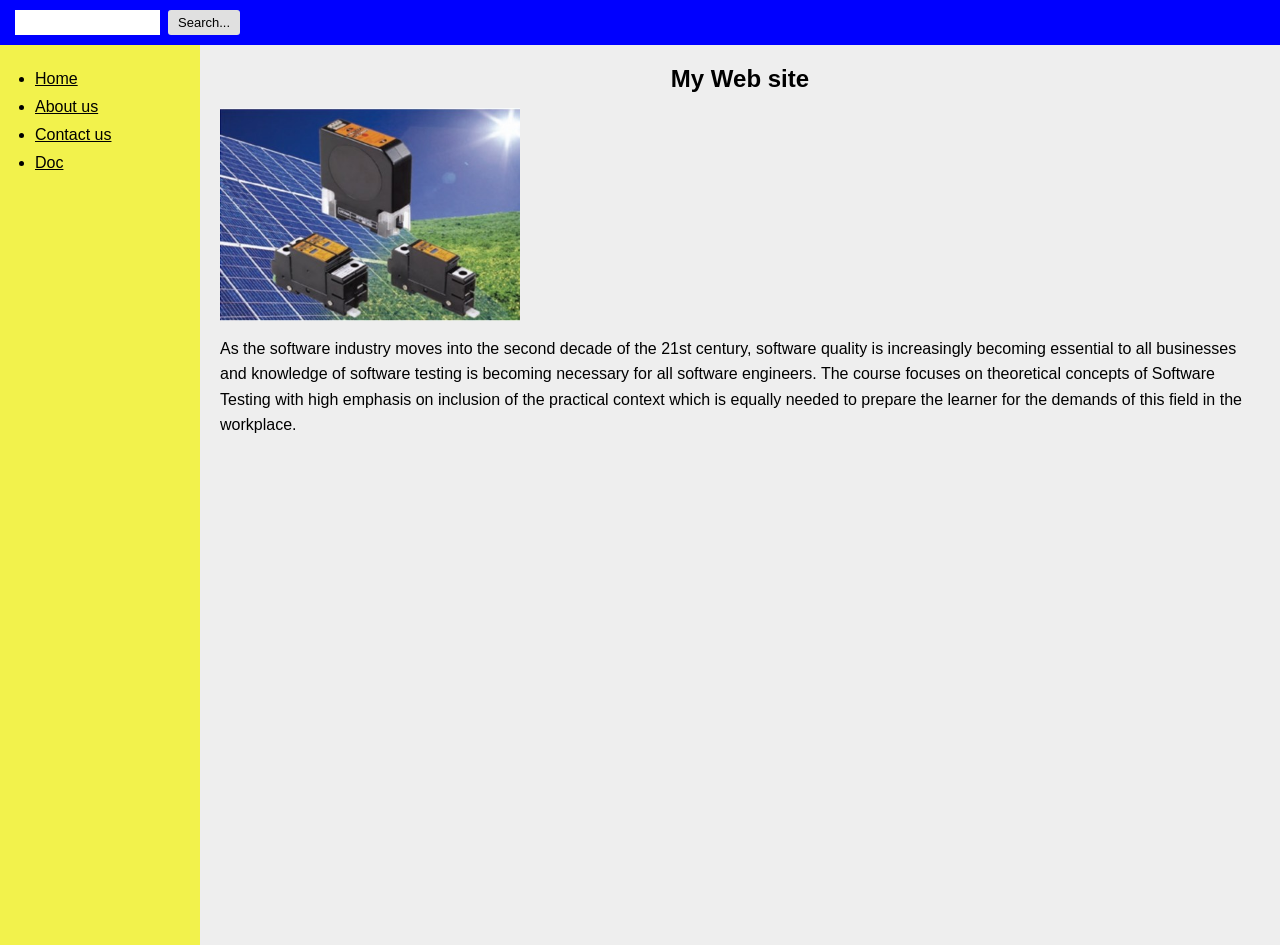
<file: PROJECT1/index.html>
<!DOCTYPE html>
<html>
<head>
    <title>My Website</title>
    <style>
        * {
            box-sizing: border-box;
            margin: 0;
            padding: 0;
        }

        body {
            font-family: Arial, Helvetica, sans-serif;
        }
        .header {
            background-color: blue;
            padding: 10px 15px;
            display: flex;
            align-items: center;
            gap: 8px;
        }

        .logo {
            background-color: white;
            width: 145px;
            height: 25px;
            display: inline-block;
        }

        .search {
            padding: 5px 10px;
            border: none;
            border-radius: 3px;
            background-color: #e0e0e0;
            cursor: pointer;
            font-size: 13px;
        }
        .container {
            display: flex;
        }
        .sidebar {
            width: 200px;
            background-color: #f2f24c;
            padding: 15px;
            min-height: 100vh;
        }

        .sidebar ul {
            list-style-type: disc;
            padding-left: 20px;
        }

        .sidebar li {
            margin: 10px 0;
        }

        .sidebar li a {
            color: black;
            text-decoration: underline;
        }

        .sidebar li a:hover {
            color: blue;
        }
        .content {
            flex: 1;
            padding: 20px;
            background-color: #eeeeee;
        }

        .content h2 {
            text-align: center;
            margin-bottom: 15px;
        }

        .content img {
            width: 300px;
            display: block;
            margin-bottom: 15px;
        }

        .content p {
            line-height: 1.6;
        }
    </style>
</head>
<body>

    <div class="header">
        <div class="logo"></div>
        <button class="search">Search...</button>
    </div>
    <div class="container">

        <div class="sidebar">
            <ul>
                <li><a href="#">Home</a></li>
                <li><a href="#">About us</a></li>
                <li><a href="#">Contact us</a></li>
                <li><a href="#">Doc</a></li>
            </ul>
        </div>
        <div class="content">
            <h2>My Web site</h2>
            <img src="image.jpg" alt="image">
            <p>
                As the software industry moves into the second decade of the 21st century,
                software quality is increasingly becoming essential to all businesses and
                knowledge of software testing is becoming necessary for all software engineers.
                The course focuses on theoretical concepts of Software Testing with high emphasis
                on inclusion of the practical context which is equally needed to prepare the learner
                for the demands of this field in the workplace.
            </p>
        </div>

    </div>
</body>
</html>
</file>
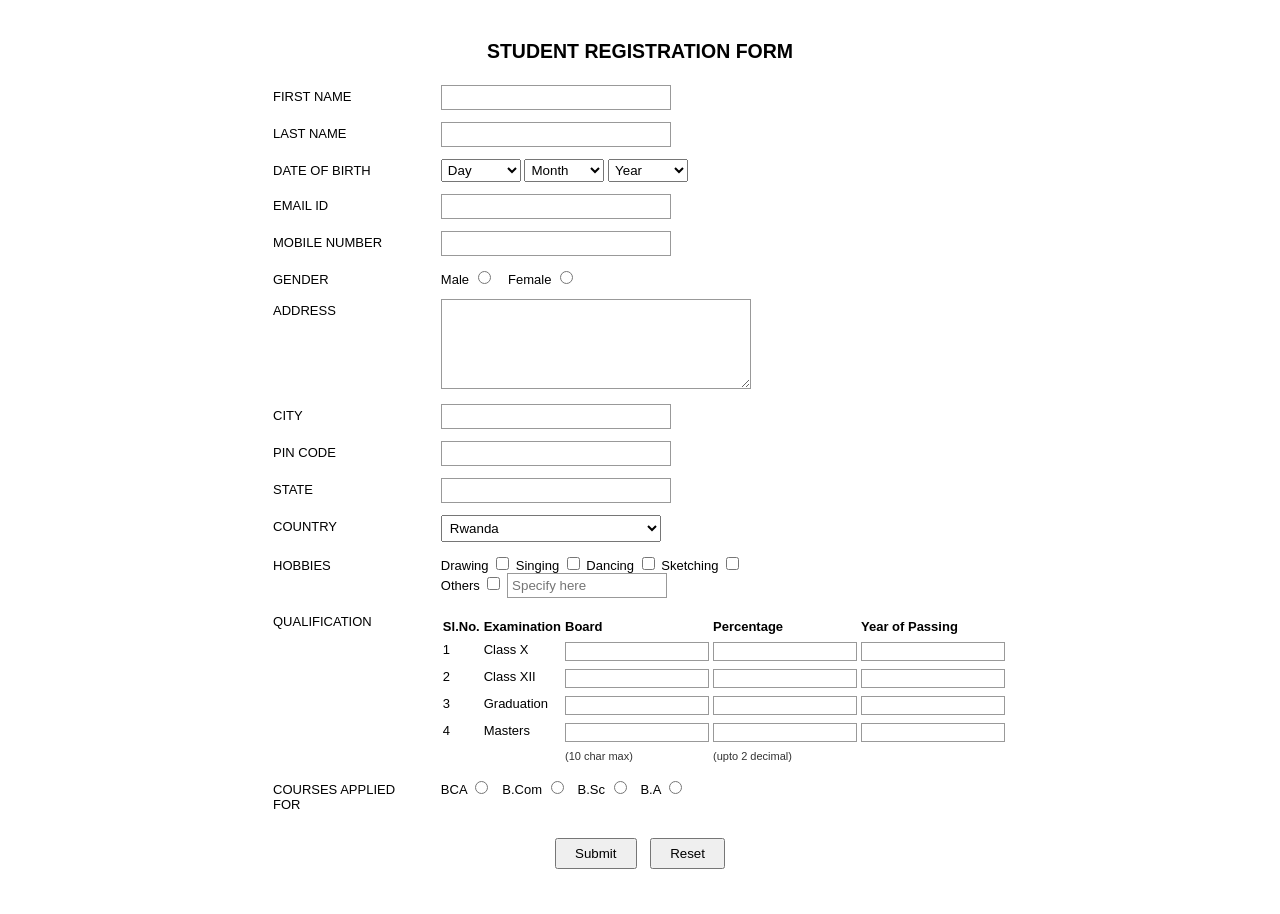
<file: PROJECT2/student_form/index.html>
<!DOCTYPE html>
<html>
<head>
  <title>Student Registration Form</title>
  <style>
   body { font-family: Arial; margin: 40px; background: #fff; font-size: 13px; }
    .container { max-width: 750px; margin: auto; }
    h2 { text-align: center; }
    table { width: 100%; border-collapse: collapse; }
    td { padding: 6px 8px; vertical-align: top; }
    .label { font-weight: normal; width: 170px; padding-top: 10px; }
    input[type="text"], input[type="email"], textarea {
      padding: 4px; border: 1px solid #999;
    }
    input[type="text"], input[type="email"] { width: 220px; }
    textarea { width: 300px; height: 80px; }

    select.dob { width: 80px; padding: 2px; }


    select.country { width: 220px; padding: 4px; }

    .qual-table { border-collapse: collapse; margin-top: 5px; }
    .qual-table th { border: none; padding: 4px 2px; text-align: left; }
    .qual-table td { border: none; padding: 4px 2px; }
    .qual-table input { width: 140px; padding: 1px; border: 1px solid #999; }
    .note { font-size: 11px; color: #333; }
    .center { text-align: center; margin-top: 15px; }
    input[type="submit"], input[type="reset"] {
      padding: 6px 18px; margin: 5px; cursor: pointer;
    }
  </style>
</head>
<body>

<div class="container">
  <h2>STUDENT REGISTRATION FORM</h2>

  <form action="submit.php" method="POST">
  <table>

    <tr>
      <td class="label">FIRST NAME</td>
      <td><input type="text" name="first_name" required></td>
    </tr>

    <tr>
      <td class="label">LAST NAME</td>
      <td><input type="text" name="last_name" required></td>
    </tr>

    <tr>
      <td class="label">DATE OF BIRTH</td>
      <td>
        <select name="dob_day" class="dob">
          <option value="">Day</option>
          <option value="1">1</option>
          <option value="2">2</option>
          <option value="3">3</option>
          <option value="4">4</option>
          <option value="5">5</option>
          <option value="6">6</option>
          <option value="7">7</option>
          <option value="8">8</option>
          <option value="9">9</option>
          <option value="10">10</option>
          <option value="11">11</option>
          <option value="12">12</option>
          <option value="13">13</option>
          <option value="14">14</option>
          <option value="15">15</option>
          <option value="16">16</option>
          <option value="17">17</option>
          <option value="18">18</option>
          <option value="19">19</option>
          <option value="20">20</option>
          <option value="21">21</option>
          <option value="22">22</option>
          <option value="23">23</option>
          <option value="24">24</option>
          <option value="25">25</option>
          <option value="26">26</option>
          <option value="27">27</option>
          <option value="28">28</option>
          <option value="29">29</option>
          <option value="30">30</option>
          <option value="31">31</option>
        </select>

        <select name="dob_month" class="dob">
          <option value="">Month</option>
          <option value="1">Jan</option>
          <option value="2">Feb</option>
          <option value="3">Mar</option>
          <option value="4">Apr</option>
          <option value="5">May</option>
          <option value="6">Jun</option>
          <option value="7">Jul</option>
          <option value="8">Aug</option>
          <option value="9">Sep</option>
          <option value="10">Oct</option>
          <option value="11">Nov</option>
          <option value="12">Dec</option>
        </select>

        <select name="dob_year" class="dob">
          <option value="">Year</option>
          <option value="2005">2005</option>
          <option value="2004">2004</option>
          <option value="2003">2003</option>
          <option value="2002">2002</option>
          <option value="2001">2001</option>
          <option value="2000">2000</option>
          <option value="1999">1999</option>
          <option value="1998">1998</option>
          <option value="1997">1997</option>
          <option value="1996">1996</option>
          <option value="1995">1995</option>
          <option value="1994">1994</option>
          <option value="1993">1993</option>
          <option value="1992">1992</option>
          <option value="1991">1991</option>
          <option value="1990">1990</option>
          <option value="1989">1989</option>
          <option value="1988">1988</option>
          <option value="1987">1987</option>
          <option value="1986">1986</option>
          <option value="1985">1985</option>
          <option value="1984">1984</option>
          <option value="1983">1983</option>
          <option value="1982">1982</option>
          <option value="1981">1981</option>
          <option value="1980">1980</option>
    </select>
      </td>
    </tr>

    <tr>
      <td class="label">EMAIL ID</td>
      <td><input type="email" name="email" required></td>
    </tr>

    <tr>
      <td class="label">MOBILE NUMBER</td>
      <td><input type="text" name="mobile" maxlength="15" required></td>
    </tr>

    <tr>
      <td class="label">GENDER</td>
      <td>
        Male <input type="radio" name="gender" value="Male">
        &nbsp;&nbsp;
        Female <input type="radio" name="gender" value="Female">
      </td>
    </tr>

    <tr>
      <td class="label">ADDRESS</td>
      <td><textarea name="address"></textarea></td>
    </tr>

    <tr>
      <td class="label">CITY</td>
      <td><input type="text" name="city"></td>
    </tr>

    <tr>
      <td class="label">PIN CODE</td>
      <td><input type="text" name="pin_code" maxlength="10"></td>
    </tr>

    <tr>
      <td class="label">STATE</td>
      <td><input type="text" name="state"></td>
    </tr>

    <tr>
      <td class="label">COUNTRY</td>
      <td>
        <select name="country" class="country">
          <option value="">Select Country</option>
          <option value="Rwanda" selected>Rwanda</option>
          <option value="Afghanistan">Afghanistan</option>
          <option value="Australia">Australia</option>
          <option value="Bangladesh">Bangladesh</option>
          <option value="Brazil">Brazil</option>
          <option value="Canada">Canada</option>
          <option value="China">China</option>
          <option value="France">France</option>
          <option value="Germany">Germany</option>
          <option value="Indonesia">Indonesia</option>
          <option value="Italy">Italy</option>
          <option value="Nigeria">Nigeria</option>
          <option value="Pakistan">Pakistan</option>
          <option value="Philippines">Philippines</option>
          <option value="Russia">Russia</option>
          <option value="Saudi Arabia">Saudi Arabia</option>
          <option value="Singapore">Singapore</option>
          <option value="South Africa">South Africa</option>
          <option value="South Korea">South Korea</option>
          <option value="Spain">Spain</option>
          <option value="Sri Lanka">Sri Lanka</option>
          <option value="Thailand">Thailand</option>
          <option value="Turkey">Turkey</option>
          <option value="United Kingdom">United Kingdom</option>
          <option value="United States">United States</option>
          <option value="Vietnam">Vietnam</option>
        </select>
      </td>
    </tr>
    <tr>
      <td class="label">HOBBIES</td>
      <td>
        Drawing <input type="checkbox" name="hobbies[]" value="Drawing">
        Singing <input type="checkbox" name="hobbies[]" value="Singing">
        Dancing <input type="checkbox" name="hobbies[]" value="Dancing">
        Sketching <input type="checkbox" name="hobbies[]" value="Sketching">
        <br>
        Others <input type="checkbox" name="hobbies[]" value="Others">
        <input type="text" name="other_hobby" placeholder="Specify here" style="width:150px;">
      </td>
    </tr>

   
    <tr>
      <td class="label">QUALIFICATION</td>
      <td>
        <table class="qual-table">
          <tr>
            <th>Sl.No.</th>
            <th>Examination</th>
            <th>Board</th>
            <th>Percentage</th>
            <th>Year of Passing</th>
          </tr>
          <tr>
            <td>1</td>
            <td>Class X</td>
            <td><input type="text" name="class10_board" maxlength="10"></td>
            <td><input type="text" name="class10_percent" maxlength="7"></td>
            <td><input type="text" name="class10_year" maxlength="4"></td>
          </tr>
          <tr>
            <td>2</td>
            <td>Class XII</td>
            <td><input type="text" name="class12_board" maxlength="10"></td>
            <td><input type="text" name="class12_percent" maxlength="7"></td>
            <td><input type="text" name="class12_year" maxlength="4"></td>
          </tr>
          <tr>
            <td>3</td>
            <td>Graduation</td>
            <td><input type="text" name="grad_board" maxlength="10"></td>
            <td><input type="text" name="grad_percent" maxlength="7"></td>
            <td><input type="text" name="grad_year" maxlength="4"></td>
          </tr>
          <tr>
            <td>4</td>
            <td>Masters</td>
            <td><input type="text" name="masters_board" maxlength="10"></td>
            <td><input type="text" name="masters_percent" maxlength="7"></td>
            <td><input type="text" name="masters_year" maxlength="4"></td>
          </tr>
     
          <tr>
            <td></td>
            <td></td>
            <td class="note">(10 char max)</td>
            <td class="note">(upto 2 decimal)</td>
            <td></td>
          </tr>
        </table>
      </td>
    </tr>

    <tr>
      <td class="label">COURSES APPLIED FOR</td>
      <td>
        BCA <input type="radio" name="course" value="BCA">
        &nbsp;
        B.Com <input type="radio" name="course" value="B.Com">
        &nbsp;
        B.Sc <input type="radio" name="course" value="B.Sc">
        &nbsp;
        B.A <input type="radio" name="course" value="B.A">
      </td>
    </tr>

  </table>

  <div class="center">
    <input type="submit" value="Submit">
    <input type="reset" value="Reset">
  </div>

  </form>
</div>

</body>
</html>
</file>
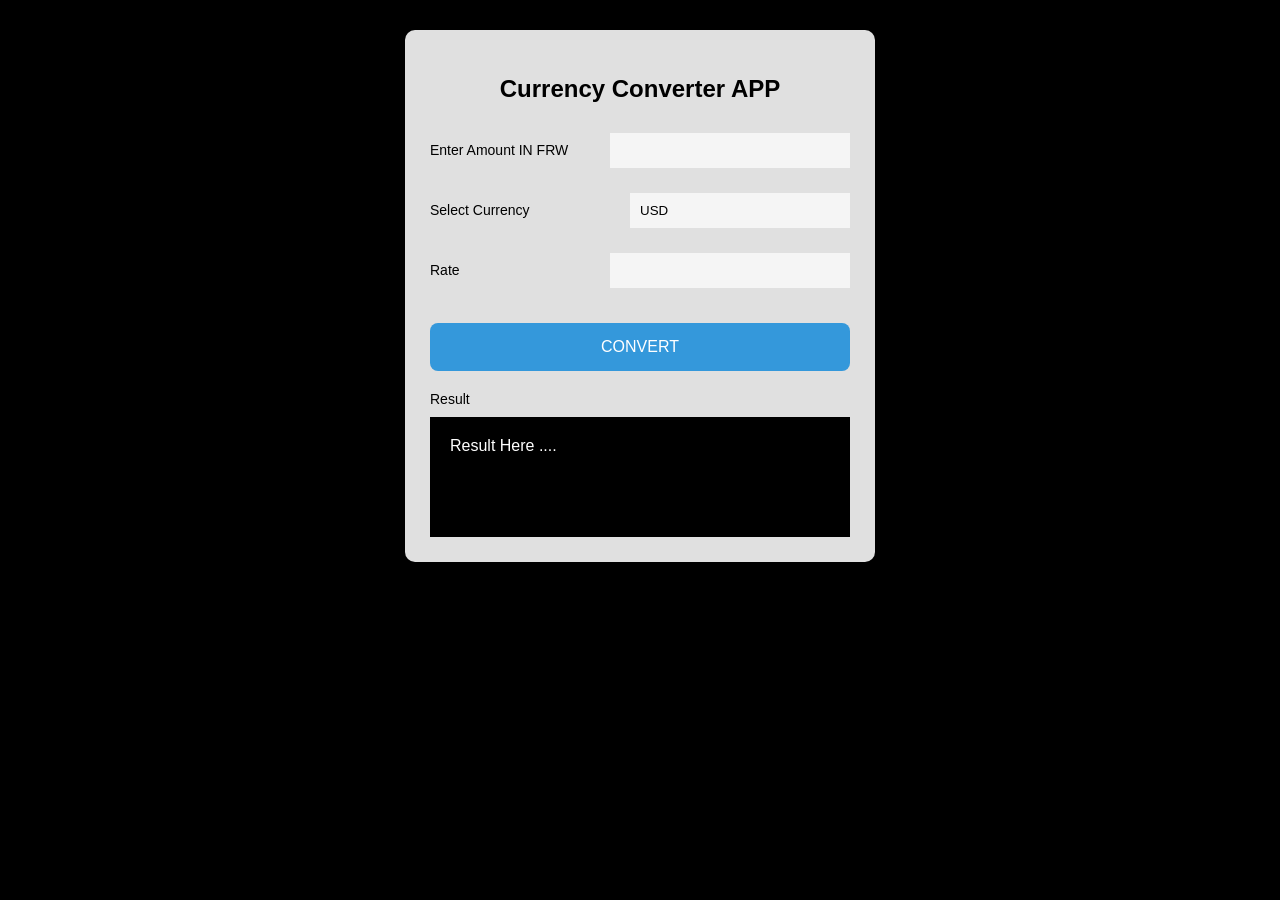
<file: PROJECT4/currencyconverter.html>
<!DOCTYPE html>
<html>
<head>
    <title>Currency Converter</title>
    <style>
        body {
            margin: 0;
            font-family: Arial, sans-serif;
            background: #000; /* black sides like your image */
        }

        .wrapper {
            width: 420px;
            margin: 30px auto;
            background: #e0e0e0;
            padding: 25px;
            border-radius: 10px;
            box-shadow: 0px 0px 10px rgba(0,0,0,0.5);
        }

        h2 {
            text-align: center;
            margin-bottom: 30px;
        }

        .form-group {
            margin-bottom: 25px;
        }

        label {
            display: inline-block;
            width: 150px;
            font-size: 14px;
        }

        input, select {
            width: 220px;
            padding: 10px;
            border: none;
            background: #f5f5f5;
        }

        select {
            appearance: none;
        }

        .row {
            display: flex;
            align-items: center;
            justify-content: space-between;
        }

        button {
            width: 100%;
            padding: 15px;
            background: #3498db;
            color: white;
            border: none;
            border-radius: 8px;
            font-size: 16px;
            cursor: pointer;
            margin-top: 10px;
        }

        button:hover {
            background: #2980b9;
        }

        .result-title {
            margin-top: 20px;
            font-size: 14px;
        }

        .result-box {
            background: black;
            color: white;
            padding: 20px;
            margin-top: 10px;
            height: 80px;
        }
    </style>
</head>

<body>

<div class="wrapper">
    <h2>Currency Converter APP</h2>

    <div class="form-group row">
        <label>Enter Amount IN FRW</label>
        <input type="number" id="amount">
    </div>

    <div class="form-group row">
        <label>Select Currency</label>
        <select id="currency">
            <option value="USD">USD</option>
            <option value="EURO">EURO</option>
        </select>
    </div>

    <div class="form-group row">
        <label>Rate</label>
        <input type="number" id="rate">
    </div>

    <button onclick="convert()">CONVERT</button>

    <div class="result-title">Result</div>
    <div class="result-box" id="result">Result Here ....</div>
</div>

<script>
function convert() {
    let amount = document.getElementById("amount").value;
    let rate = document.getElementById("rate").value;
    let currency = document.getElementById("currency").value;

    if (amount === "" || rate === "") {
        alert("Please fill all fields");
        return;
    }

    let result = amount * rate;

    document.getElementById("result").innerHTML =
        amount + " FRW = " + result + " " + currency;
}
</script>

</body>
</html>
</file>
